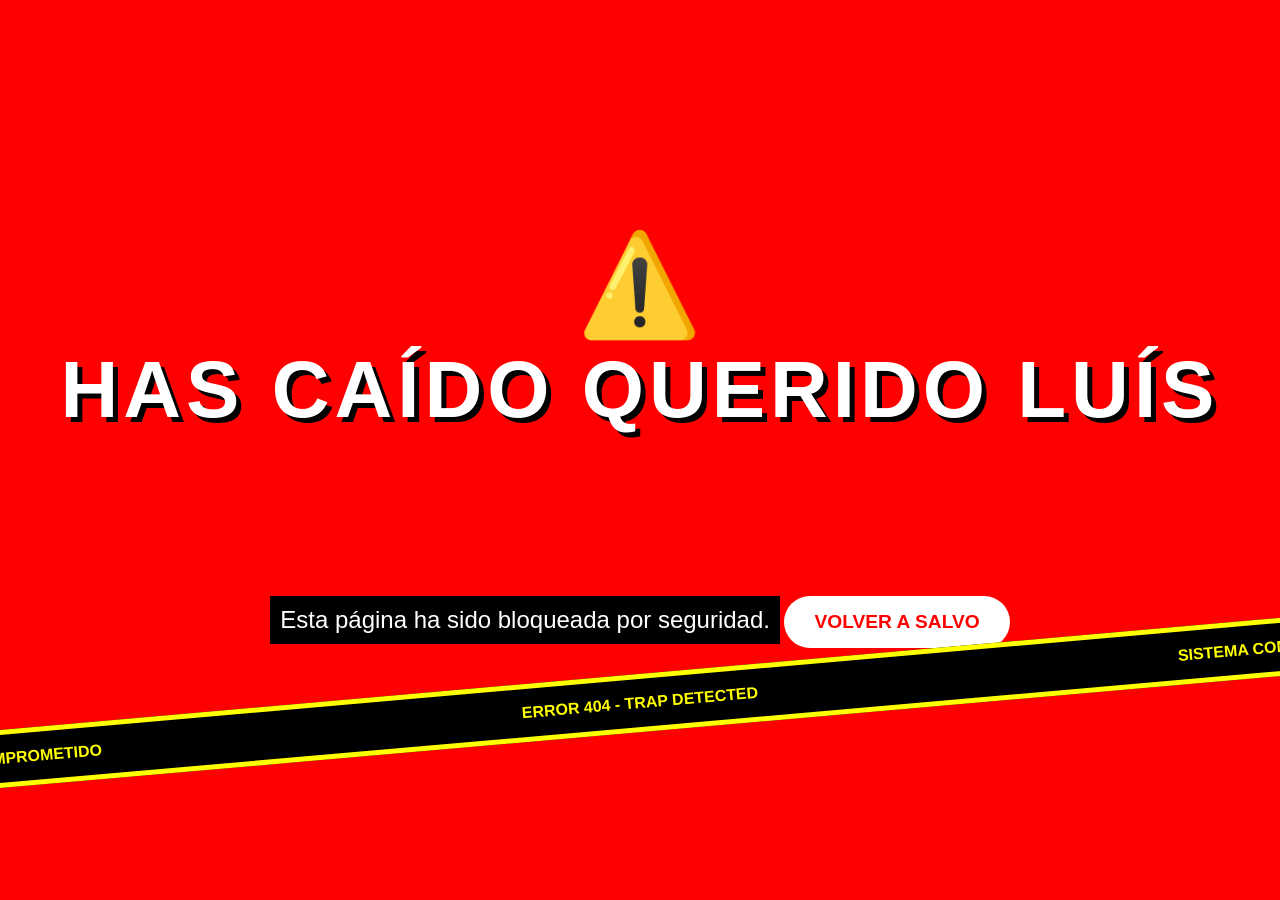
<file: trampa.html>
<!DOCTYPE html>
<html lang="es">
<head>
    <meta charset="UTF-8">
    <meta name="viewport" content="width=device-width, initial-scale=1.0">
    <title>¡ALERTA!</title>
    <link rel="stylesheet" href="trampaconseguida.css">
</head>
<body>

    <div class="container">
        <div class="warning-icon">⚠️</div>
        <h1>HAS CAÍDO QUERIDO LUÍS</h1>
        <p>Esta página ha sido bloqueada por seguridad.</p>
        
        <div class="alert-bar">
            <span>SISTEMA COMPROMETIDO</span>
            <span>ERROR 404 - TRAP DETECTED</span>
            <span>SISTEMA COMPROMETIDO</span>
        </div>

        <button onclick="window.history.back()" class="btn-back">VOLVER A SALVO</button>
    </div>

</body>
</html>
</file>
<file: trampaconseguida.css>
* {
    margin: 0;
    padding: 0;
    box-sizing: border-box;
}

body {
    background-color: #ff0000; /* Fondo rojo puro */
    height: 100vh;
    display: flex;
    justify-content: center;
    align-items: center;
    font-family: 'Arial Black', Gadget, sans-serif;
    overflow: hidden;
    color: white;
}

.container {
    text-align: center;
    animation: shake 0.5s infinite; /* Efecto de vibración constante */
}

.warning-icon {
    font-size: 100px;
    animation: blink 0.8s infinite;
}

h1 {
    font-size: 5rem;
    text-shadow: 5px 5px #000;
    margin-bottom: 10px;
    letter-spacing: 5px;
}

p {
    font-size: 1.5rem;
    background: black;
    padding: 10px;
    display: inline-block;
    margin-bottom: 30px;
}

.alert-bar {
    background: black;
    padding: 15px 0;
    width: 150%;
    position: absolute;
    left: -25%;
    transform: rotate(-5deg);
    display: flex;
    justify-content: space-around;
    border-top: 5px solid yellow;
    border-bottom: 5px solid yellow;
}

.alert-bar span {
    color: yellow;
    font-weight: bold;
}

.btn-back {
    margin-top: 150px;
    padding: 15px 30px;
    background: white;
    color: red;
    border: none;
    font-weight: bold;
    cursor: pointer;
    font-size: 1.2rem;
    border-radius: 50px;
    transition: transform 0.2s;
}

.btn-back:hover {
    transform: scale(1.2) rotate(5deg);
    background: #000;
    color: #fff;
}

/* Animación de parpadeo */
@keyframes blink {
    0% { opacity: 1; }
    50% { opacity: 0; }
    100% { opacity: 1; }
}

/* Animación de vibración */
@keyframes shake {
    0% { transform: translate(1px, 1px) rotate(0deg); }
    10% { transform: translate(-1px, -2px) rotate(-1deg); }
    20% { transform: translate(-3px, 0px) rotate(1deg); }
    30% { transform: translate(3px, 2px) rotate(0deg); }
    40% { transform: translate(1px, -1px) rotate(1deg); }
    50% { transform: translate(-1px, 2px) rotate(-1deg); }
    60% { transform: translate(-3px, 1px) rotate(0deg); }
    70% { transform: translate(3px, 1px) rotate(-1deg); }
    80% { transform: translate(-1px, -1px) rotate(1deg); }
    90% { transform: translate(1px, 2px) rotate(0deg); }
    100% { transform: translate(1px, -2px) rotate(-1deg); }
}
</file>
<file: PC/trampaconseguida.css>
* {
    margin: 0;
    padding: 0;
    box-sizing: border-box;
}

body {
    background-color: #ff0000; /* Fondo rojo puro */
    height: 100vh;
    display: flex;
    justify-content: center;
    align-items: center;
    font-family: 'Arial Black', Gadget, sans-serif;
    overflow: hidden;
    color: white;
}

.container {
    text-align: center;
    animation: shake 0.5s infinite; /* Efecto de vibración constante */
}

.warning-icon {
    font-size: 100px;
    animation: blink 0.8s infinite;
}

h1 {
    font-size: 5rem;
    text-shadow: 5px 5px #000;
    margin-bottom: 10px;
    letter-spacing: 5px;
}

p {
    font-size: 1.5rem;
    background: black;
    padding: 10px;
    display: inline-block;
    margin-bottom: 30px;
}

.alert-bar {
    background: black;
    padding: 15px 0;
    width: 150%;
    position: absolute;
    left: -25%;
    transform: rotate(-5deg);
    display: flex;
    justify-content: space-around;
    border-top: 5px solid yellow;
    border-bottom: 5px solid yellow;
}

.alert-bar span {
    color: yellow;
    font-weight: bold;
}

.btn-back {
    margin-top: 150px;
    padding: 15px 30px;
    background: white;
    color: red;
    border: none;
    font-weight: bold;
    cursor: pointer;
    font-size: 1.2rem;
    border-radius: 50px;
    transition: transform 0.2s;
}

.btn-back:hover {
    transform: scale(1.2) rotate(5deg);
    background: #000;
    color: #fff;
}

/* Animación de parpadeo */
@keyframes blink {
    0% { opacity: 1; }
    50% { opacity: 0; }
    100% { opacity: 1; }
}

/* Animación de vibración */
@keyframes shake {
    0% { transform: translate(1px, 1px) rotate(0deg); }
    10% { transform: translate(-1px, -2px) rotate(-1deg); }
    20% { transform: translate(-3px, 0px) rotate(1deg); }
    30% { transform: translate(3px, 2px) rotate(0deg); }
    40% { transform: translate(1px, -1px) rotate(1deg); }
    50% { transform: translate(-1px, 2px) rotate(-1deg); }
    60% { transform: translate(-3px, 1px) rotate(0deg); }
    70% { transform: translate(3px, 1px) rotate(-1deg); }
    80% { transform: translate(-1px, -1px) rotate(1deg); }
    90% { transform: translate(1px, 2px) rotate(0deg); }
    100% { transform: translate(1px, -2px) rotate(-1deg); }
}
</file>
